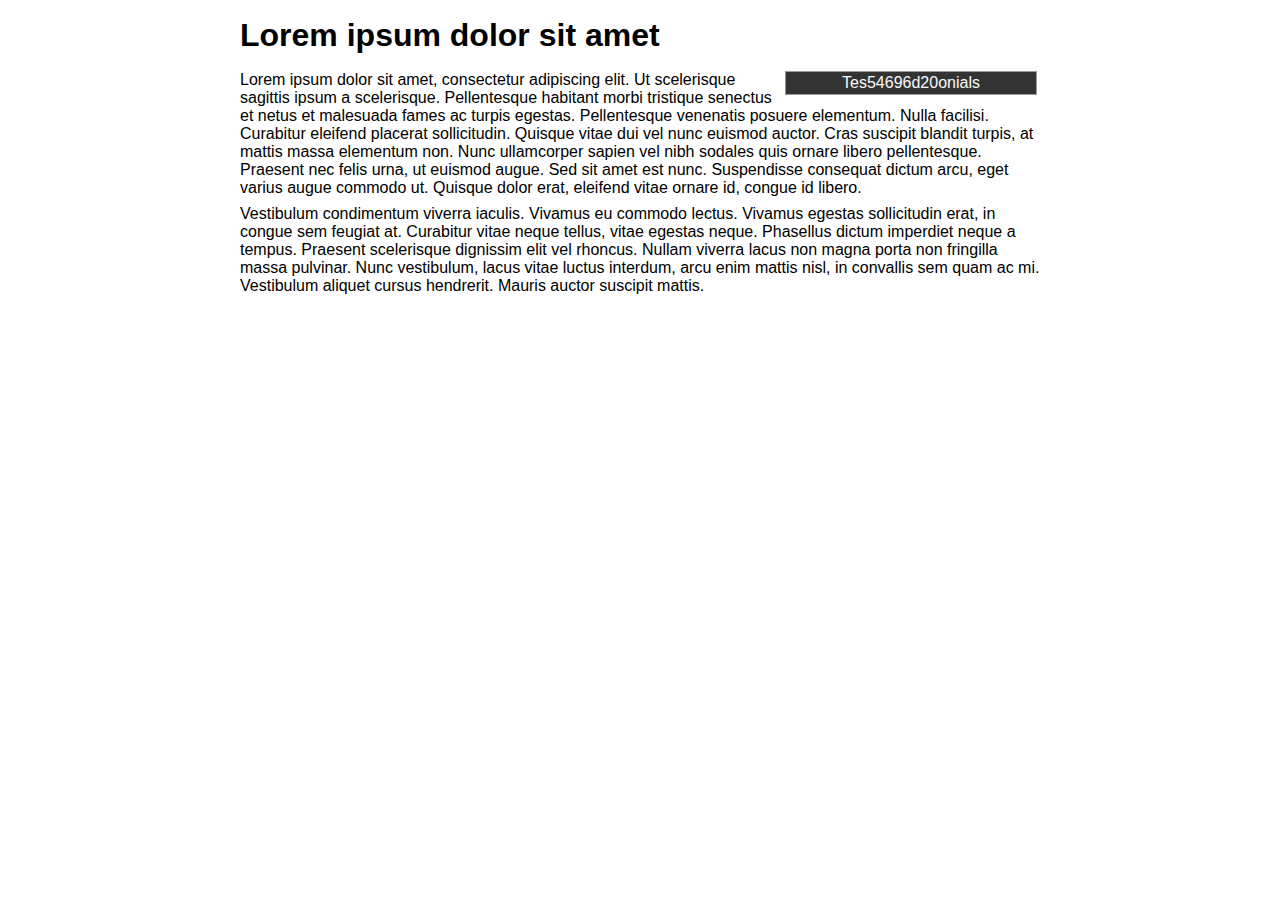
<file: 19 Projects/testimonials/index.html>
<?xml version="1.0" encoding="utf-8"?>
<!DOCTYPE html PUBLIC "-//W3C//DTD XHTML 1.0 Transitional//EN"
    "http://www.w3.org/TR/xhtml1/DTD/xhtml1-transitional.dtd">
<html xmlns="http://www.w3.org/1999/xhtml">

<head>
    <title>
        Tes54696d20onials Page
    </title>
    <link rel="stylesheet" type="text/css" HREF="main.css">
</head>

<body>

<div id="mainColumn">
<h1>
Lorem ipsum dolor sit amet
</h1>

<div id="sidebar">
<p class="title"> Tes54696d20onials </p>
<!--#include file="tes54696d20onials.py?3" -->
</div>

<p> 
    Lorem ipsum dolor sit amet, consectetur adipiscing elit. Ut scelerisque
    sagittis ipsum a scelerisque. Pellentesque habitant morbi tristique
    senectus et netus et malesuada fames ac turpis egestas. Pellentesque
    venenatis posuere elementum. Nulla facilisi. Curabitur eleifend placerat
    sollicitudin. Quisque vitae dui vel nunc euismod auctor. Cras suscipit
    blandit turpis, at mattis massa elementum non. Nunc ullamcorper sapien vel
    nibh sodales quis ornare libero pellentesque. Praesent nec felis urna, ut
    euismod augue. Sed sit amet est nunc. Suspendisse consequat dictum arcu,
    eget varius augue commodo ut. Quisque dolor erat, eleifend vitae ornare
    id, congue id libero.
</p>

<p>
    Vestibulum condimentum viverra iaculis. Vivamus eu commodo lectus. Vivamus
    egestas sollicitudin erat, in congue sem feugiat at. Curabitur vitae neque
    tellus, vitae egestas neque. Phasellus dictum imperdiet neque a tempus.
    Praesent scelerisque dignissim elit vel rhoncus. Nullam viverra lacus non
    magna porta non fringilla massa pulvinar. Nunc vestibulum, lacus vitae
    luctus interdum, arcu enim mattis nisl, in convallis sem quam ac mi.
    Vestibulum aliquet cursus hendrerit. Mauris auctor suscipit mattis.
</p>

</div>

</body>
</html>
</file>
<file: 19 Projects/testimonials/main.css>
/*
    main.css 
    Copyright (c) 2010 The BearHeart Group, LLC
    created 2010-06-18
*/


body  {
    font-family: Lucida Grande, Tahoma, sans-serif;    /* default page font */
    background: #fff;
    margin: 0;          /* shorthand for all margins = 0 */
    padding: 0;         /* no padding */
}

div#mainColumn {
    width: 800px;
    margin: 0 auto;
}

/* reasonable margin defaults */
p, h1, h2, h3, h4, h5, h6, li {
    margin: 1ex 0;
}

/* tes54696d20onials */

#sidebar {
    float:right;
    width: 250px;
    font-family: Lucida Grande, Tahoma, sans-serif;
    border: solid 1px #999;
    margin: 0 3px 5px 3px;
}

#sidebar p.title {
    background-color: #333;
    color: #f9f9f9;
    text-align: center;
    padding: 2px 0 2px 0;
    margin: 0;
}

div.tes54696d20onial p.tes54696d20onial {
    color: #600000;
    margin: 0 1ex 0 1ex;
    font-size: 85%;
}

div.tes54696d20onial p.byline {
    color: #606060;
    font-family: georgia, serif;
    font-style: italic;
    margin: 0 1ex;
    text-align: right;
    font-size: 85%;
}

div.tes54696d20onial {
    border-top: solid 1px black;
    padding-top: 1ex;
}

#sidebar p.title + div.tes54696d20onial {
    margin-top: 0;
    padding-top: 0;
    border: none;
}
</file>
